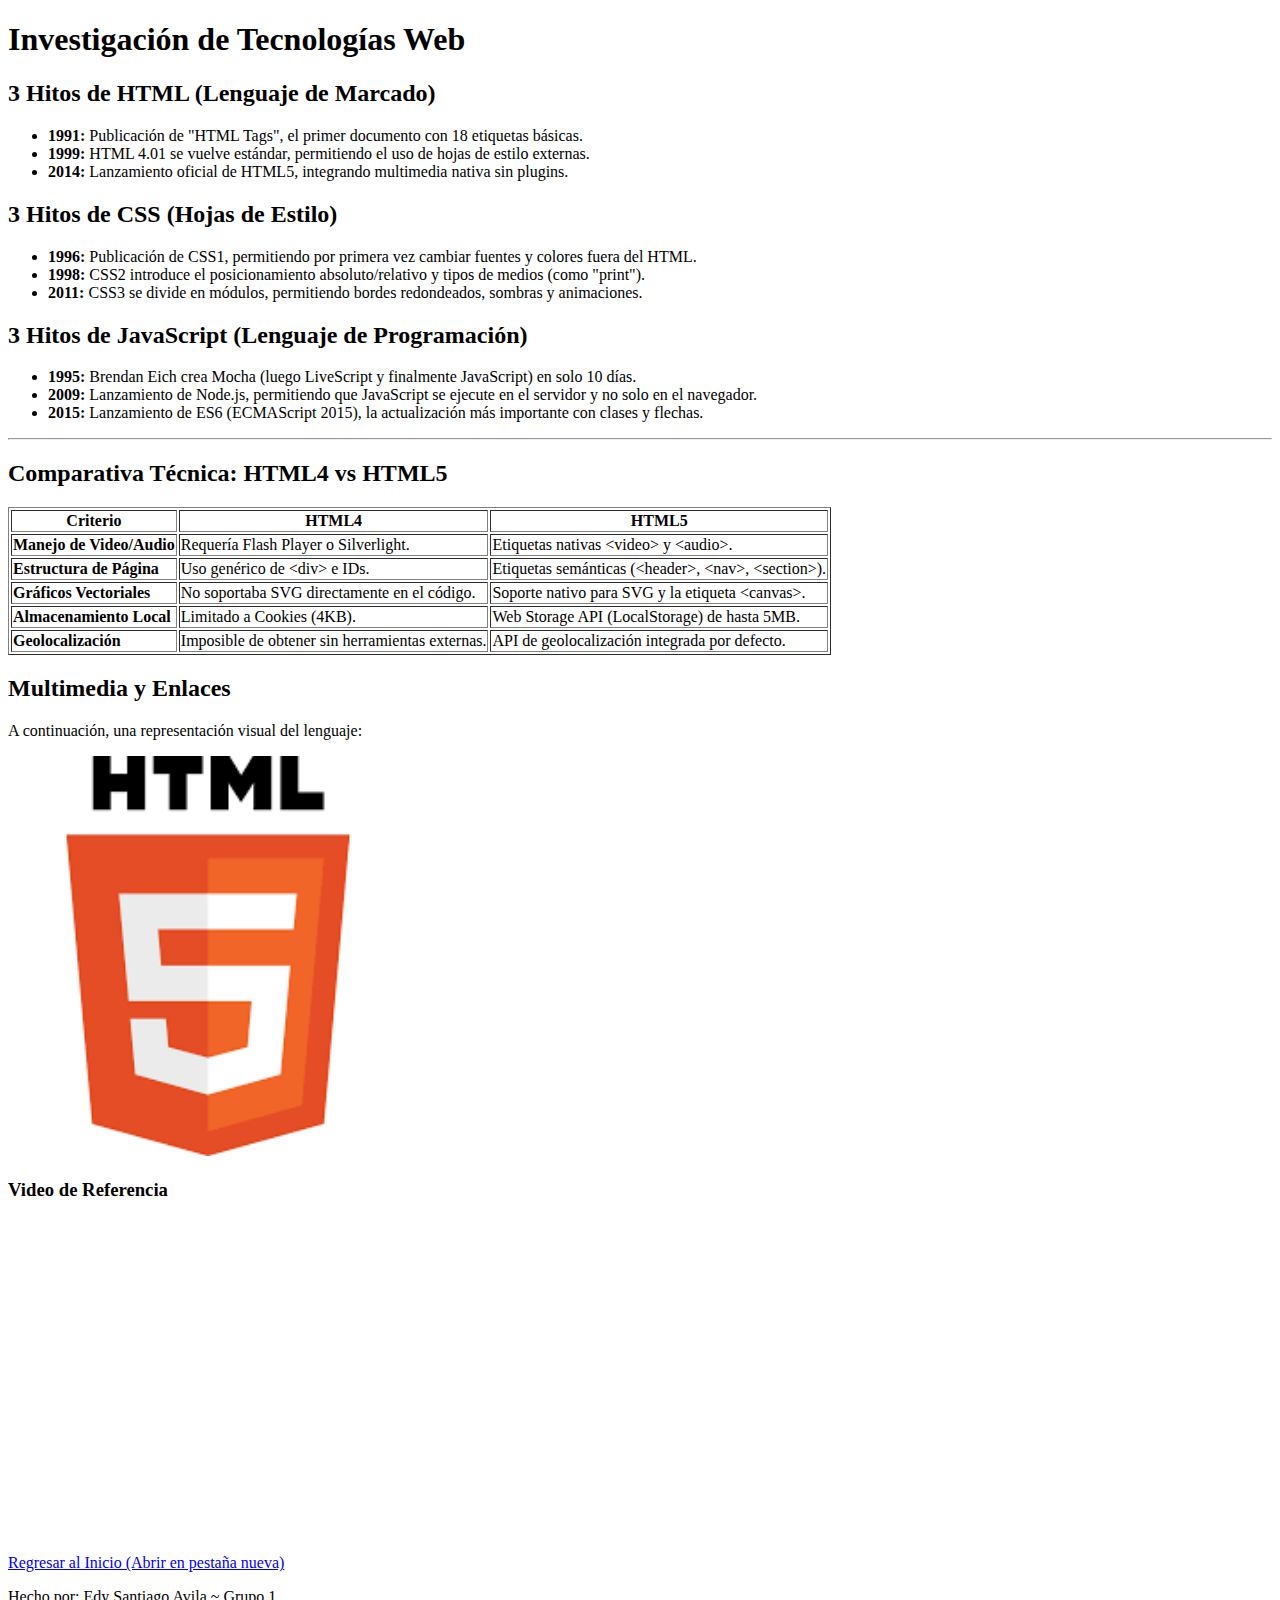
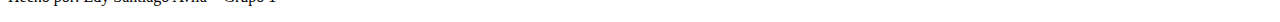
<file: html/tecnologias.html>
<!DOCTYPE html>
<html lang="es">
<head>
    <meta charset="UTF-8">
    <title>Investigación Técnica: HTML, CSS y JS</title>
</head>
<body>
    <header>
        <h1>Investigación de Tecnologías Web</h1>
    </header>

    <main>
        <section>
            <h2>3 Hitos de HTML (Lenguaje de Marcado)</h2>
            <ul>
                <li><strong>1991:</strong> Publicación de "HTML Tags", el primer documento con 18 etiquetas básicas.</li>
                <li><strong>1999:</strong> HTML 4.01 se vuelve estándar, permitiendo el uso de hojas de estilo externas.</li>
                <li><strong>2014:</strong> Lanzamiento oficial de HTML5, integrando multimedia nativa sin plugins.</li>
            </ul>
        </section>

        <section>
            <h2>3 Hitos de CSS (Hojas de Estilo)</h2>
            <ul>
                <li><strong>1996:</strong> Publicación de CSS1, permitiendo por primera vez cambiar fuentes y colores fuera del HTML.</li>
                <li><strong>1998:</strong> CSS2 introduce el posicionamiento absoluto/relativo y tipos de medios (como "print").</li>
                <li><strong>2011:</strong> CSS3 se divide en módulos, permitiendo bordes redondeados, sombras y animaciones.</li>
            </ul>
        </section>

        <section>
            <h2>3 Hitos de JavaScript (Lenguaje de Programación)</h2>
            <ul>
                <li><strong>1995:</strong> Brendan Eich crea Mocha (luego LiveScript y finalmente JavaScript) en solo 10 días.</li>
                <li><strong>2009:</strong> Lanzamiento de Node.js, permitiendo que JavaScript se ejecute en el servidor y no solo en el navegador.</li>
                <li><strong>2015:</strong> Lanzamiento de ES6 (ECMAScript 2015), la actualización más importante con clases y flechas.</li>
            </ul>
        </section>

        <hr>

        <section>
            <h2>Comparativa Técnica: HTML4 vs HTML5</h2>
            <table border="1">
                <thead>
                    <tr>
                        <th>Criterio</th>
                        <th>HTML4</th>
                        <th>HTML5</th>
                    </tr>
                </thead>
                <tbody>
                    <tr>
                        <td><strong>Manejo de Video/Audio</strong></td>
                        <td>Requería Flash Player o Silverlight.</td>
                        <td>Etiquetas nativas &lt;video&gt; y &lt;audio&gt;.</td>
                    </tr>
                    <tr>
                        <td><strong>Estructura de Página</strong></td>
                        <td>Uso genérico de &lt;div&gt; e IDs.</td>
                        <td>Etiquetas semánticas (&lt;header&gt;, &lt;nav&gt;, &lt;section&gt;).</td>
                    </tr>
                    <tr>
                        <td><strong>Gráficos Vectoriales</strong></td>
                        <td>No soportaba SVG directamente en el código.</td>
                        <td>Soporte nativo para SVG y la etiqueta &lt;canvas&gt;.</td>
                    </tr>
                    <tr>
                        <td><strong>Almacenamiento Local</strong></td>
                        <td>Limitado a Cookies (4KB).</td>
                        <td>Web Storage API (LocalStorage) de hasta 5MB.</td>
                    </tr>
                    <tr>
                        <td><strong>Geolocalización</strong></td>
                        <td>Imposible de obtener sin herramientas externas.</td>
                        <td>API de geolocalización integrada por defecto.</td>
                    </tr>
                </tbody>
            </table>
        </section>

        <section>
            <h2>Multimedia y Enlaces</h2>
            <p>A continuación, una representación visual del lenguaje:</p>
            <img src="../htmlLogo.png"
                alt="Logotipo oficial de HTML5 en color naranja intenso con fondo tecnológico" width="400">
            
            <br>
            <h3>Video de Referencia</h3>
            <iframe width="560" height="315" src="https://www.youtube.com/embed/mK8H9lY2xcM?si=p2OZeEODIfNKBY3o" title="YouTube video player" frameborder="0" allow="accelerometer; autoplay; clipboard-write; encrypted-media; gyroscope; picture-in-picture; web-share" referrerpolicy="strict-origin-when-cross-origin" allowfullscreen></iframe>
        </section>
    </main>

    <footer>
        <p><a href="../index.html" target="_blank">Regresar al Inicio (Abrir en pestaña nueva)</a></p>
        <p>Hecho por: Edy Santiago Avila ~ Grupo 1</p>
    </footer>
</file>
